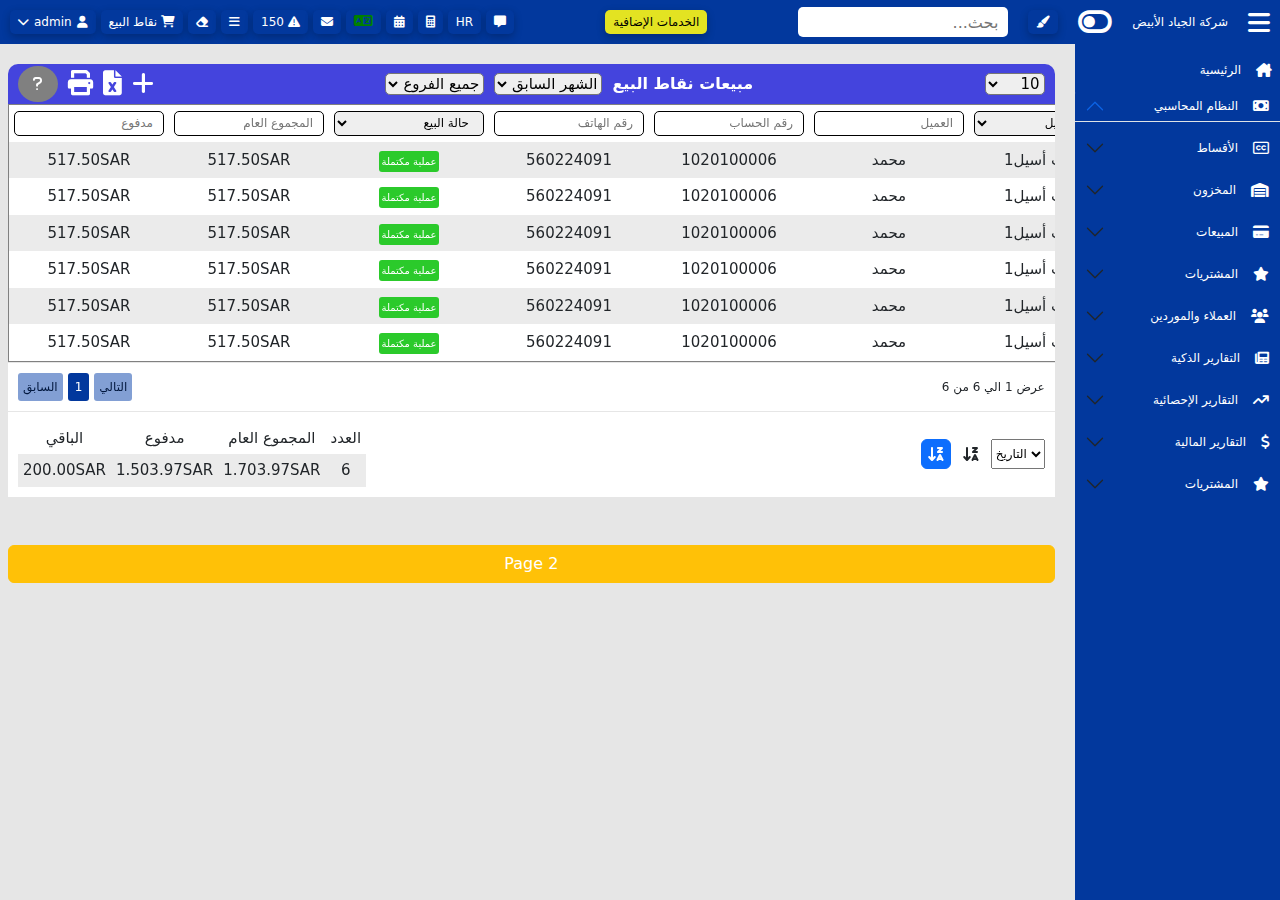
<file: index.html>
<!DOCTYPE html>
<html lang="en">

<head>
    <meta charset="utf-8">
    <meta name="viewport" content="width=device-width, initial-scale=1">
    <title>Dashboard</title>
    <!-- Bootstrap CSS -->
    <link href="./styles/bootstrap.min.css" rel="stylesheet">
    <!-- font awesome -->
    <link rel="stylesheet" href="./styles/all.min.css">
    <!-- custom styles -->
    <link rel="stylesheet" href="./styles/nav.css">
    <link rel="stylesheet" href="./styles/side.css">
    <link rel="stylesheet" href="./styles/index.css">
</head>

<body>
    <nav class="nav">
        <div class="leftNav">
            <button class=""><i class="fa-solid fa-chevron-down"></i>admin <i class="fa-solid fa-user"></i></button>
            <button class="d-none d-md-block">نقاط البيع <i class="fa-solid fa-cart-shopping"></i></button>
            <button class="d-none d-md-block"><i class="fa-solid fa-eraser"></i></button>
            <button class="d-none d-md-block"><i class="fa-solid fa-bars"></i></button>
            <button class="d-none d-md-block"> 150 <i class="fa-solid fa-triangle-exclamation"></i></button>
            <button class="d-none d-md-block"><i class="fa-solid fa-envelope"></i></button>
            <button class="lang d-none d-md-block"><i class="fa-solid fa-language"></i></button>
            <button class="d-none d-md-block"><i class="fa-solid fa-calendar-days"></i></button>
            <button class="d-none d-md-block"><i class="fa-solid fa-calculator"></i></button>
            <button class="d-none d-md-block">HR</button>
            <button class=""><i class="fa-solid fa-message"></i></button>
        </div>
        <div class="center d-none d-xl-block">
            <button class="">الخدمات الإضافية</button>
        </div>
        <div class="rightNav">
            <input type="search" class="d-none d-md-block" name="" placeholder="بحث..." dir="rtl" id="">
            <button class="d-none d-lg-block"><i class="fa-solid fa-paintbrush"></i></button>
            <i class="fa-solid fa-toggle-off d-none d-lg-block"></i>
            <p class="d-none d-lg-block">شركة الجياد الأبيض</p>
            <button class="menu" id="menu"><i class="fa-solid fa-bars"></i></button>
        </div>
    </nav>
    <section class="row justify-content-center">
        <div class="content col">
                <div class="content-head py-0 px-2">
                    <div class="head-right">
                        <select name="" id="">
                            <option value="">10</option>
                            <option value="">20</option>
                            <option value="">30</option>
                            <option value="">40</option>
                            <option value="">50</option>
                            <option value="">60</option>
                        </select>
                    </div>
                    <div class="head-center">
                        <p class="d-none d-md-block">مبيعات نقاط البيع</p>
                        <select name="" id="">
                            <option value="">الشهر السابق</option>
                            <option value="">الشهر السابق</option>
                            <option value="">الشهر السابق</option>
                            <option value="">الشهر السابق</option>
                        </select>
                        <select name="" id="">
                            <option value="">جميع الفروع</option>
                            <option value="">جميع الفروع</option>
                            <option value="">جميع الفروع</option>
                            <option value="">جميع الفروع</option>
                        </select>
                    </div>
                    <div class="head-left d-none d-md-flex">
                        <button><i class="fa-solid fa-plus"></i></button>
                        <button><i class="fa-solid fa-file-excel"></i></button>
                        <button><i class="fa-solid fa-print"></i></button>
                        <button class="help"><i class="fa-solid fa-question"></i></button>
                    </div>
                </div>
                <div class="table-container">
                    <table border="1" class="">
                        <tr>
                            <td><input type="text" placeholder="مدفوع"></td>
                            <td><input type="text" placeholder="المجموع العام"></td>
                            <td>
                                <select name="" id="">
                                    <option value="">حالة البيع</option>
                                </select>
                            </td>
                            <td><input type="text" placeholder="رقم الهاتف"></td>
                            <td><input type="text" placeholder="رقم الحساب"></td>
                            <td><input type="text" placeholder="العميل"></td>
                            <td>
                                <select name="" id="">
                                    <option value="">مبيعات أسيل</option>
                                    <option value="">مبيعات أسيل</option>
                                    <option value="">مبيعات أسيل</option>
                                    <option value="">مبيعات أسيل</option>
                                    <option value="">مبيعات أسيل</option>
                                </select>
                            </td>
                            <td><input type="text" placeholder="الرقم المرجعي" name="" id=""></td>
                            <td><input type="text" placeholder="التاريخ" name="" id=""></td>
                            <td><input type="text" placeholder="الرقم"></td>
                            <td><input type="checkbox" name="" id=""></td>
                        </tr>
                        <tr>
                            <td>517.50SAR</td>
                            <td>517.50SAR</td>
                            <td>
                                <span class="">عملية مكتملة</span>
                            </td>
                            <td>560224091</td>
                            <td>1020100006</td>
                            <td>محمد</td>
                            <td>
                                مبيعات أسيل1
                            </td>
                            <td>INV/2023/7/0140</td>
                            <td>2023-7-27 12:36:34</td>
                            <td>275</td>
                            <td><input type="checkbox" name="" id=""></td>
                        </tr>
                        <tr>
                            <td>517.50SAR</td>
                            <td>517.50SAR</td>
                            <td>
                                <span class="">عملية مكتملة</span>
                            </td>
                            <td>560224091</td>
                            <td>1020100006</td>
                            <td>محمد</td>
                            <td>
                                مبيعات أسيل1
                            </td>
                            <td>INV/2023/7/0140</td>
                            <td>2023-7-27 12:36:34</td>
                            <td>275</td>
                            <td><input type="checkbox" name="" id=""></td>
                        </tr>
                        <tr>
                            <td>517.50SAR</td>
                            <td>517.50SAR</td>
                            <td>
                                <span class="">عملية مكتملة</span>
                            </td>
                            <td>560224091</td>
                            <td>1020100006</td>
                            <td>محمد</td>
                            <td>
                                مبيعات أسيل1
                            </td>
                            <td>INV/2023/7/0140</td>
                            <td>2023-7-27 12:36:34</td>
                            <td>275</td>
                            <td><input type="checkbox" name="" id=""></td>
                        </tr>
                        <tr>
                            <td>517.50SAR</td>
                            <td>517.50SAR</td>
                            <td>
                                <span class="">عملية مكتملة</span>
                            </td>
                            <td>560224091</td>
                            <td>1020100006</td>
                            <td>محمد</td>
                            <td>
                                مبيعات أسيل1
                            </td>
                            <td>INV/2023/7/0140</td>
                            <td>2023-7-27 12:36:34</td>
                            <td>275</td>
                            <td><input type="checkbox" name="" id=""></td>
                        </tr>
                        <tr>
                            <td>517.50SAR</td>
                            <td>517.50SAR</td>
                            <td>
                                <span class="">عملية مكتملة</span>
                            </td>
                            <td>560224091</td>
                            <td>1020100006</td>
                            <td>محمد</td>
                            <td>
                                مبيعات أسيل1
                            </td>
                            <td>INV/2023/7/0140</td>
                            <td>2023-7-27 12:36:34</td>
                            <td>275</td>
                            <td><input type="checkbox" name="" id=""></td>
                        </tr>
                        <tr>
                            <td>517.50SAR</td>
                            <td>517.50SAR</td>
                            <td>
                                <span class="">عملية مكتملة</span>
                            </td>
                            <td>560224091</td>
                            <td>1020100006</td>
                            <td>محمد</td>
                            <td>
                                مبيعات أسيل1
                            </td>
                            <td>INV/2023/7/0140</td>
                            <td>2023-7-27 12:36:34</td>
                            <td>275</td>
                            <td><input type="checkbox" name="" id=""></td>
                        </tr>
                    </table>
                </div>
                <div class="table-pagination">
                    <div class="pagination-left">
                        <span class="">السابق</span>
                        <span class="">1</span>
                        <span class="">التالي</span>
                    </div>
                    <div class="pagination-right">
                        عرض 1 الي 6 من 6
                    </div>
                </div>
                <div class="table-footer">
                    <table>
                        <tr>
                            <td>الباقي</td>
                            <td>مدفوع</td>
                            <td>المجموع العام</td>
                            <td>العدد</td>
                        </tr>
                        <tr>
                            <td>200.00SAR</td>
                            <td>1.503.97SAR</td>
                            <td>1.703.97SAR</td>
                            <td>6</td>
                        </tr>
                    </table>
                    <div class="table-footer-right">
                        <button class="btn btn-primary"><i class="fa-solid fa-arrow-down-z-a"></i></button>
                        <button class="btn"><i class="fa-solid fa-arrow-down-z-a"></i></button>
                        <select name="" id="">
                            <option value="" disabled selected>التاريخ</option>
                        </select>
                    </div>
                </div>
                <a href="./pages/page2.html" class="btn btn-warning w-100 mt-5 text-white">Page 2</a>
        </div>
        <aside id="sideNav" class="sideNav d-none d-md-block col-md-3 col-lg-2 pt-3 px-0">
            <a href="index.html" style="text-decoration: none;" class="link">
                <i class="fa-solid fa-house-chimney"></i>
                الرئيسية
            </a>
            <div class="accordion" id="accordionExample">
                <div class="accordion-item">
                    <h2 class="accordion-header" id="headingOne">
                        <button class="accordion-button" type="button" data-bs-toggle="collapse" data-bs-target="#collapseOne">
                            <span class="">
                                <i class="fa-solid fa-money-bill"></i>
                                النظام المحاسبي
                            </span>
                        </button>
                    </h2>
                    <div id="collapseOne" class="accordion-collapse collapse" aria-labelledby="headingOne"
                        data-bs-parent="#accordionExample">
                        <div class="accordion-body">
                            <ul>
                                <li>قائمة المبيعات <i class="fa-solid fa-plus"></i></li>
                                <li>الفواتير الدورية<i class="fa-solid fa-plus"></i></li>
                                <li>أوامر الصرف المخزونية<i class="fa-solid fa-plus"></i></li>
                                <li>قائمة عروض الأسعار<i class="fa-solid fa-plus"></i></li>
                                <li>إستيراد عملية بيع من ملف CSV<i class="fa-solid fa-plus"></i></li>
                                <li>المرتجعات<i class="fa-solid fa-plus"></i></li>
                                <li>العروض والتخفيضات<i class="fa-solid fa-plus"></i></li>
                                <li>تقرير المبيعات<i class="fa-solid fa-plus"></i></li>
                                <li>مبيعات الأصناف<i class="fa-solid fa-plus"></i></li>
                                <li>المبيعات اليومية<i class="fa-solid fa-plus"></i></li>
                                <li>المبيعات الشهرية<i class="fa-solid fa-plus"></i></li>
                                <li>الأفضل مبيعا<i class="fa-solid fa-plus"></i></li>
                                <li>التسليم<i class="fa-solid fa-plus"></i></li>
                                <li>بطاقات هدية<i class="fa-solid fa-plus"></i></li>
                            </ul>
                        </div>
                    </div>
                </div>
                <div class="accordion-item">
                    <h2 class="accordion-header" id="headingTwo">
                        <button class="accordion-button collapsed" type="button" data-bs-toggle="collapse"
                            data-bs-target="#collapseTwo" aria-expanded="false" aria-controls="collapseTwo">
                            <span class="">
                                <i class="fa-regular fa-closed-captioning"></i>
                                الأقساط
                            </span>
                        </button>
                    </h2>
                    <div id="collapseTwo" class="accordion-collapse collapse" aria-labelledby="headingTwo"
                        data-bs-parent="#accordionExample">
                        <div class="accordion-body">
                            <ul>
                                <li>قائمة المبيعات <i class="fa-solid fa-plus"></i></li>
                                <li>الفواتير الدورية<i class="fa-solid fa-plus"></i></li>
                                <li>أوامر الصرف المخزونية<i class="fa-solid fa-plus"></i></li>
                                <li>قائمة عروض الأسعار<i class="fa-solid fa-plus"></i></li>
                                <li>إستيراد عملية بيع من ملف CSV<i class="fa-solid fa-plus"></i></li>
                                <li>المرتجعات<i class="fa-solid fa-plus"></i></li>
                                <li>العروض والتخفيضات<i class="fa-solid fa-plus"></i></li>
                                <li>تقرير المبيعات<i class="fa-solid fa-plus"></i></li>
                                <li>مبيعات الأصناف<i class="fa-solid fa-plus"></i></li>
                                <li>المبيعات اليومية<i class="fa-solid fa-plus"></i></li>
                                <li>المبيعات الشهرية<i class="fa-solid fa-plus"></i></li>
                                <li>الأفضل مبيعا<i class="fa-solid fa-plus"></i></li>
                                <li>التسليم<i class="fa-solid fa-plus"></i></li>
                                <li>بطاقات هدية<i class="fa-solid fa-plus"></i></li>
                            </ul>
                        </div>
                    </div>
                </div>
                <div class="accordion-item">
                    <h2 class="accordion-header" id="headingThree">
                        <button class="accordion-button collapsed" type="button" data-bs-toggle="collapse"
                            data-bs-target="#collapseThree" aria-expanded="false" aria-controls="collapseThree">
                            <span class="">
                                <i class="fa-solid fa-warehouse"></i>
                                المخزون
                            </span>
                        </button>
                    </h2>
                    <div id="collapseThree" class="accordion-collapse collapse" aria-labelledby="headingThree"
                        data-bs-parent="#accordionExample">
                        <div class="accordion-body">
                            <ul>
                                <li>قائمة المبيعات <i class="fa-solid fa-plus"></i></li>
                                <li>الفواتير الدورية<i class="fa-solid fa-plus"></i></li>
                                <li>أوامر الصرف المخزونية<i class="fa-solid fa-plus"></i></li>
                                <li>قائمة عروض الأسعار<i class="fa-solid fa-plus"></i></li>
                                <li>إستيراد عملية بيع من ملف CSV<i class="fa-solid fa-plus"></i></li>
                                <li>المرتجعات<i class="fa-solid fa-plus"></i></li>
                                <li>العروض والتخفيضات<i class="fa-solid fa-plus"></i></li>
                                <li>تقرير المبيعات<i class="fa-solid fa-plus"></i></li>
                                <li>مبيعات الأصناف<i class="fa-solid fa-plus"></i></li>
                                <li>المبيعات اليومية<i class="fa-solid fa-plus"></i></li>
                                <li>المبيعات الشهرية<i class="fa-solid fa-plus"></i></li>
                                <li>الأفضل مبيعا<i class="fa-solid fa-plus"></i></li>
                                <li>التسليم<i class="fa-solid fa-plus"></i></li>
                                <li>بطاقات هدية<i class="fa-solid fa-plus"></i></li>
                            </ul>
                        </div>
                    </div>
                </div>
                <div class="accordion-item">
                    <h2 class="accordion-header" id="headingFive">
                        <button class="accordion-button collapsed" type="button" data-bs-toggle="collapse"
                            data-bs-target="#collapseFive" aria-expanded="false" aria-controls="collapseFive">
                            <span class="">
                                <i class="fa-solid fa-credit-card"></i>
                                المبيعات
                            </span>
                        </button>
                    </h2>
                    <div id="collapseFive" class="accordion-collapse collapse" aria-labelledby="headingFive"
                        data-bs-parent="#accordionExample">
                        <div class="accordion-body">
                            <ul>
                                <li>قائمة المبيعات <i class="fa-solid fa-plus"></i></li>
                                <li>الفواتير الدورية<i class="fa-solid fa-plus"></i></li>
                                <li>أوامر الصرف المخزونية<i class="fa-solid fa-plus"></i></li>
                                <li>قائمة عروض الأسعار<i class="fa-solid fa-plus"></i></li>
                                <li>إستيراد عملية بيع من ملف CSV<i class="fa-solid fa-plus"></i></li>
                                <li>المرتجعات<i class="fa-solid fa-plus"></i></li>
                                <li>العروض والتخفيضات<i class="fa-solid fa-plus"></i></li>
                                <li>تقرير المبيعات<i class="fa-solid fa-plus"></i></li>
                                <li>مبيعات الأصناف<i class="fa-solid fa-plus"></i></li>
                                <li>المبيعات اليومية<i class="fa-solid fa-plus"></i></li>
                                <li>المبيعات الشهرية<i class="fa-solid fa-plus"></i></li>
                                <li>الأفضل مبيعا<i class="fa-solid fa-plus"></i></li>
                                <li>التسليم<i class="fa-solid fa-plus"></i></li>
                                <li>بطاقات هدية<i class="fa-solid fa-plus"></i></li>
                            </ul>
                        </div>
                    </div>
                </div>
                <div class="accordion-item">
                    <h2 class="accordion-header" id="headingSix">
                        <button class="accordion-button collapsed" type="button" data-bs-toggle="collapse"
                            data-bs-target="#collapseSix" aria-expanded="false" aria-controls="collapseSix">
                            <span class="">
                                <i class="fa-solid fa-star"></i>
                                المشتريات
                            </span>
                        </button>
                    </h2>
                    <div id="collapseSix" class="accordion-collapse collapse" aria-labelledby="headingSix"
                        data-bs-parent="#accordionExample">
                        <div class="accordion-body">
                            3rd
                        </div>
                    </div>
                </div>
                <div class="accordion-item">
                    <h2 class="accordion-header" id="headingSeven">
                        <button class="accordion-button collapsed" type="button" data-bs-toggle="collapse"
                            data-bs-target="#collapseSeven" aria-expanded="false" aria-controls="collapseSeven">
                            <span class="">
                                <i class="fa-solid fa-users"></i>
                                العملاء والموردين
                            </span>
                        </button>
                    </h2>
                    <div id="collapseSeven" class="accordion-collapse collapse" aria-labelledby="headingSeven"
                        data-bs-parent="#accordionExample">
                        <div class="accordion-body">
                            3rd
                        </div>
                    </div>
                </div>
                <div class="accordion-item">
                    <h2 class="accordion-header" id="headingEight">
                        <button class="accordion-button collapsed" type="button" data-bs-toggle="collapse"
                            data-bs-target="#collapseEight" aria-expanded="false" aria-controls="collapseEight">
                            <span class="">
                                <i class="fa-solid fa-newspaper"></i>
                                التقارير الذكية
                            </span>
                        </button>
                    </h2>
                    <div id="collapseEight" class="accordion-collapse collapse" aria-labelledby="headingEight"
                        data-bs-parent="#accordionExample">
                        <div class="accordion-body">
                            3rd
                        </div>
                    </div>
                </div>
                <div class="accordion-item">
                    <h2 class="accordion-header" id="headingNine">
                        <button class="accordion-button collapsed" type="button" data-bs-toggle="collapse"
                            data-bs-target="#collapseNine" aria-expanded="false" aria-controls="collapseNine">
                            <span class="">
                                <i class="fa-solid fa-arrow-trend-up"></i>
                                التقارير الإحصائية
                            </span>
                        </button>
                    </h2>
                    <div id="collapseNine" class="accordion-collapse collapse" aria-labelledby="headingNine"
                        data-bs-parent="#accordionExample">
                        <div class="accordion-body">
                            3rd
                        </div>
                    </div>
                </div>
                <div class="accordion-item">
                    <h2 class="accordion-header" id="headingTen">
                        <button class="accordion-button collapsed" type="button" data-bs-toggle="collapse"
                            data-bs-target="#collapseTen" aria-expanded="false" aria-controls="collapseTen">
                            <span class="">
                                <i class="fa-solid fa-dollar-sign"></i>
                                التقارير المالية
                            </span>
                        </button>
                    </h2>
                    <div id="collapseTen" class="accordion-collapse collapse" aria-labelledby="headingTen"
                        data-bs-parent="#accordionExample">
                        <div class="accordion-body">
                            <ul>
                                <li>تقارير إختيارية </li>
                                <li>تقرير مراكز التكلفة</li>
                                <li>تقرير تماليف المبيعات</li>
                                <li>تقرير السيولة النقدية</li>
                                <li>تقرير المصروفات</li>
                                <li>تقرير العملاء والموردين</li>
                                <li>أعمار ديون الموردين</li>
                                <li>أعمار ديون فواتير المشتريات</li>
                                <li>أعمار ديون العملاء</li>
                                <li>أعمار ديون فواتير المبيعات</li>
                            </ul>
                        </div>
                    </div>
                </div>
                <!-- ------------ -->
                <div class="accordion-item">
                    <h2 class="accordion-header" id="headingEleven">
                        <button class="accordion-button collapsed" type="button" data-bs-toggle="collapse"
                            data-bs-target="#collapseEleven" aria-expanded="false" aria-controls="collapseEleven">
                            <span class="">
                                <i class="fa-solid fa-star"></i>
                                المشتريات
                            </span>
                        </button>
                    </h2>
                    <div id="collapseEleven" class="accordion-collapse collapse" aria-labelledby="headingEleven"
                        data-bs-parent="#accordionExample">
                        <div class="accordion-body">
                            3rd
                        </div>
                    </div>
                </div>
            </div>
        </aside>
    </section>
    <!-- Bootstrap Js -->
    <script src="./scripts/script.js"></script>
    <script src="./scripts/bootstrap.min.js"></script>
    <script src="./scripts/popper.min.js"></script>
    <script src="./scripts/jquery-3.6.0.min.js"></script>
</body>

</html>
</file>
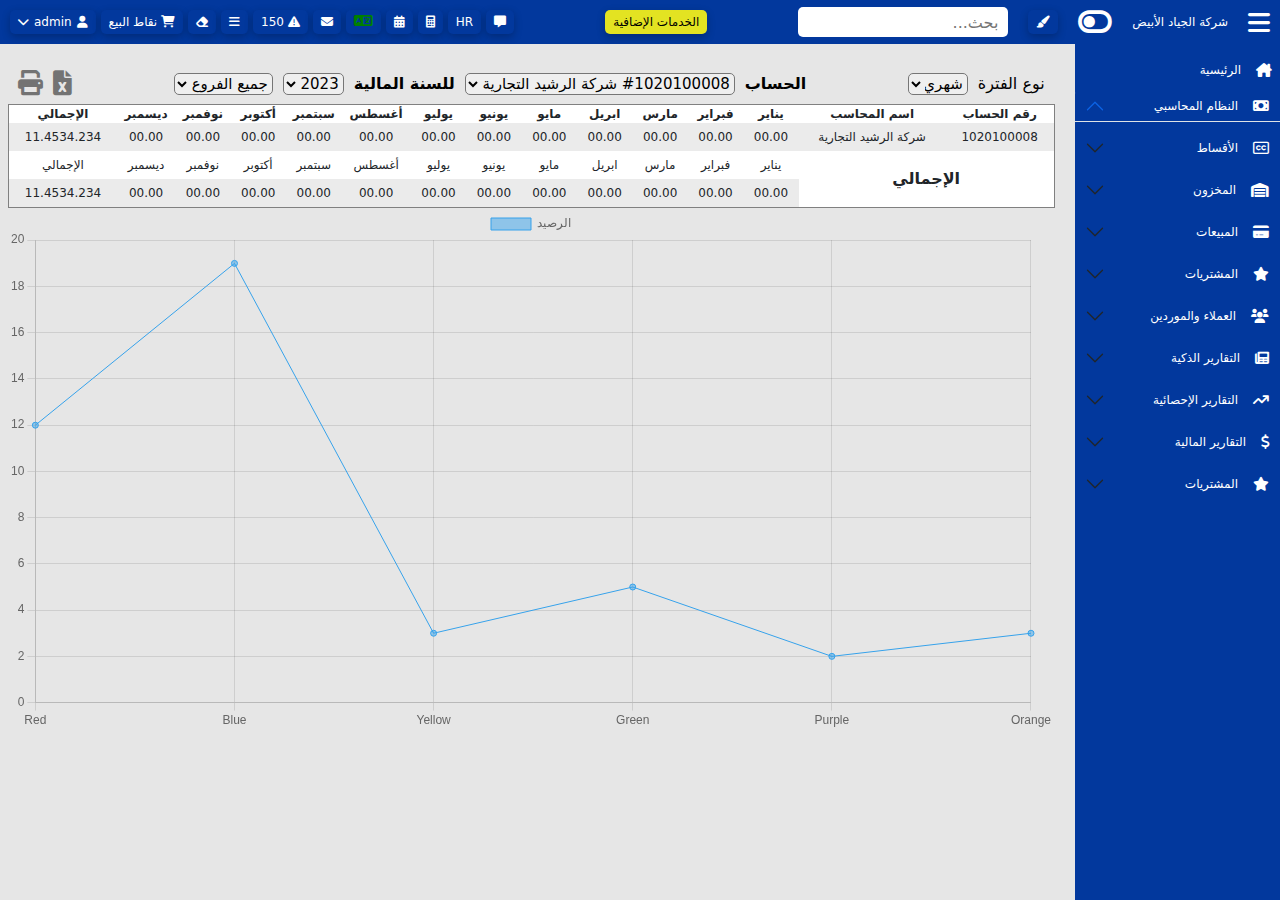
<file: pages/page2.html>
<!DOCTYPE html>
<html lang="en">

<head>
    <meta charset="utf-8">
    <meta name="viewport" content="width=device-width, initial-scale=1">
    <title>Dashboard</title>
    <!-- Bootstrap CSS -->
    <link href="../styles/bootstrap.min.css" rel="stylesheet">
    <!-- font awesome -->
    <link rel="stylesheet" href="../styles/all.min.css">
    <!-- custom styles -->
    <link rel="stylesheet" href="../styles/nav.css">
    <link rel="stylesheet" href="../styles/side.css">
    <link rel="stylesheet" href="../styles/index.css">
</head>

<body>
    <nav class="nav">
        <div class="leftNav">
            <button class=""><i class="fa-solid fa-chevron-down"></i>admin <i class="fa-solid fa-user"></i></button>
            <button class="d-none d-md-block">نقاط البيع <i class="fa-solid fa-cart-shopping"></i></button>
            <button class="d-none d-md-block"><i class="fa-solid fa-eraser"></i></button>
            <button class="d-none d-md-block"><i class="fa-solid fa-bars"></i></button>
            <button class="d-none d-md-block"> 150 <i class="fa-solid fa-triangle-exclamation"></i></button>
            <button class="d-none d-md-block"><i class="fa-solid fa-envelope"></i></button>
            <button class="lang d-none d-md-block"><i class="fa-solid fa-language"></i></button>
            <button class="d-none d-md-block"><i class="fa-solid fa-calendar-days"></i></button>
            <button class="d-none d-md-block"><i class="fa-solid fa-calculator"></i></button>
            <button class="d-none d-md-block">HR</button>
            <button class=""><i class="fa-solid fa-message"></i></button>
        </div>
        <div class="center d-none d-xl-block">
            <button class="">الخدمات الإضافية</button>
        </div>
        <div class="rightNav">
            <input type="search" class="d-none d-md-block" name="" placeholder="بحث..." dir="rtl" id="">
            <button class="d-none d-lg-block"><i class="fa-solid fa-paintbrush"></i></button>
            <i class="fa-solid fa-toggle-off d-none d-lg-block"></i>
            <p class="d-none d-lg-block">شركة الجياد الأبيض</p>
            <button class="menu" id="menu"><i class="fa-solid fa-bars"></i></button>
        </div>
    </nav>
    <section class="row justify-content-center">
        <div class="content col">
            <div class="content-head py-0 px-2 bg-transparent">
                <div class="head-right head-left">
                    <p class="p-0 m-0  text-black">نوع الفترة</p>
                    <select name="" id="">
                        <option value="">شهري</option>
                        <option value="">شهري</option>
                        <option value="">شهري</option>
                        <option value="">شهري</option>
                        <option value="">شهري</option>
                        <option value="">شهري</option>
                    </select>
                </div>
                <div class="head-center">
                    <p class="d-none  text-black d-md-block">الحساب</p>
                    <select name="" id="">
                        <option value="">#1020100008 شركة الرشيد التجارية</option>
                        <option value="">#1020100008 شركة الرشيد التجارية</option>
                        <option value="">#1020100008 شركة الرشيد التجارية</option>
                        <option value="">#1020100008 شركة الرشيد التجارية</option>
                    </select>
                    <p class="d-none  text-black d-md-block">للسنة المالية</p>
                    <select name="" id="">
                        <option value="">2023</option>
                        <option value="">2023</option>
                        <option value="">2023</option>
                        <option value="">2023</option>
                    </select>
                    <select name="" id="">
                        <option value="">جميع الفروع</option>
                        <option value="">جميع الفروع</option>
                        <option value="">جميع الفروع</option>
                        <option value="">جميع الفروع</option>
                    </select>
                </div>
                <div class="head-left d-none d-md-flex">
                    <button class=""><i class="fa-solid text-black-50 fa-file-excel"></i></button>
                    <button class=""><i class="fa-solid text-black-50 fa-print"></i></button>
                </div>
            </div>
            <div class="table-container">
                <table border="1" class="w-100" style="font-size: 12px; text-align: center;">
                    <tr>
                        <th>الإجمالي</th>
                        <th>ديسمبر</th>
                        <th>نوفمبر</th>
                        <th>أكتوبر</th>
                        <th>سبتمبر</th>
                        <th>أغسطس</th>
                        <th>يوليو</th>
                        <th>يونيو</th>
                        <th>مايو</th>
                        <th>ابريل</th>
                        <th>مارس</th>
                        <th>فبراير</th>
                        <th>يناير</th>
                        <th>اسم المحاسب</th>
                        <th>رقم الحساب</th>
                    </tr>
                    <tr>
                        <td>11.4534.234</td>
                        <td>00.00</td>
                        <td>00.00</td>
                        <td>00.00</td>
                        <td>00.00</td>
                        <td>00.00</td>
                        <td>00.00</td>
                        <td>00.00</td>
                        <td>00.00</td>
                        <td>00.00</td>
                        <td>00.00</td>
                        <td>00.00</td>
                        <td>00.00</td>
                        <td>شركة الرشيد التجارية</td>
                        <td>1020100008</td>
                    </tr>
                    <tr>
                        <td>الإجمالي</td>
                        <td>ديسمبر</td>
                        <td>نوفمبر</td>
                        <td>أكتوبر</td>
                        <td>سبتمبر</td>
                        <td>أغسطس</td>
                        <td>يوليو</td>
                        <td>يونيو</td>
                        <td>مايو</td>
                        <td>ابريل</td>
                        <td>مارس</td>
                        <td>فبراير</td>
                        <td>يناير</td>
                        <td rowspan="2" colspan="2" class="fw-bold fs-6">الإجمالي</td>
                    </tr>
                    <tr>
                        <td>11.4534.234</td>
                        <td>00.00</td>
                        <td>00.00</td>
                        <td>00.00</td>
                        <td>00.00</td>
                        <td>00.00</td>
                        <td>00.00</td>
                        <td>00.00</td>
                        <td>00.00</td>
                        <td>00.00</td>
                        <td>00.00</td>
                        <td>00.00</td>
                        <td>00.00</td>
                    </tr>
                </table>
            </div>
                <!-- ------------------- -->
                <div>
                    <canvas id="myChart"></canvas>
                </div>
            </div>
        </div>
        <aside id="sideNav" class="sideNav d-none d-md-block col-md-3 col-lg-2 pt-3 px-0">
            <a href="../index.html" style="text-decoration: none;" class="link">
                <i class="fa-solid fa-house-chimney"></i>
                الرئيسية
            </a>
            <div class="accordion" id="accordionExample">
                <div class="accordion-item">
                    <h2 class="accordion-header" id="headingOne">
                        <button class="accordion-button" type="button" data-bs-toggle="collapse"
                            data-bs-target="#collapseOne">
                            <span class="">
                                <i class="fa-solid fa-money-bill"></i>
                                النظام المحاسبي
                            </span>
                        </button>
                    </h2>
                    <div id="collapseOne" class="accordion-collapse collapse" aria-labelledby="headingOne"
                        data-bs-parent="#accordionExample">
                        <div class="accordion-body">
                            <ul>
                                <li>قائمة المبيعات <i class="fa-solid fa-plus"></i></li>
                                <li>الفواتير الدورية<i class="fa-solid fa-plus"></i></li>
                                <li>أوامر الصرف المخزونية<i class="fa-solid fa-plus"></i></li>
                                <li>قائمة عروض الأسعار<i class="fa-solid fa-plus"></i></li>
                                <li>إستيراد عملية بيع من ملف CSV<i class="fa-solid fa-plus"></i></li>
                                <li>المرتجعات<i class="fa-solid fa-plus"></i></li>
                                <li>العروض والتخفيضات<i class="fa-solid fa-plus"></i></li>
                                <li>تقرير المبيعات<i class="fa-solid fa-plus"></i></li>
                                <li>مبيعات الأصناف<i class="fa-solid fa-plus"></i></li>
                                <li>المبيعات اليومية<i class="fa-solid fa-plus"></i></li>
                                <li>المبيعات الشهرية<i class="fa-solid fa-plus"></i></li>
                                <li>الأفضل مبيعا<i class="fa-solid fa-plus"></i></li>
                                <li>التسليم<i class="fa-solid fa-plus"></i></li>
                                <li>بطاقات هدية<i class="fa-solid fa-plus"></i></li>
                            </ul>
                        </div>
                    </div>
                </div>
                <div class="accordion-item">
                    <h2 class="accordion-header" id="headingTwo">
                        <button class="accordion-button collapsed" type="button" data-bs-toggle="collapse"
                            data-bs-target="#collapseTwo" aria-expanded="false" aria-controls="collapseTwo">
                            <span class="">
                                <i class="fa-regular fa-closed-captioning"></i>
                                الأقساط
                            </span>
                        </button>
                    </h2>
                    <div id="collapseTwo" class="accordion-collapse collapse" aria-labelledby="headingTwo"
                        data-bs-parent="#accordionExample">
                        <div class="accordion-body">
                            <ul>
                                <li>قائمة المبيعات <i class="fa-solid fa-plus"></i></li>
                                <li>الفواتير الدورية<i class="fa-solid fa-plus"></i></li>
                                <li>أوامر الصرف المخزونية<i class="fa-solid fa-plus"></i></li>
                                <li>قائمة عروض الأسعار<i class="fa-solid fa-plus"></i></li>
                                <li>إستيراد عملية بيع من ملف CSV<i class="fa-solid fa-plus"></i></li>
                                <li>المرتجعات<i class="fa-solid fa-plus"></i></li>
                                <li>العروض والتخفيضات<i class="fa-solid fa-plus"></i></li>
                                <li>تقرير المبيعات<i class="fa-solid fa-plus"></i></li>
                                <li>مبيعات الأصناف<i class="fa-solid fa-plus"></i></li>
                                <li>المبيعات اليومية<i class="fa-solid fa-plus"></i></li>
                                <li>المبيعات الشهرية<i class="fa-solid fa-plus"></i></li>
                                <li>الأفضل مبيعا<i class="fa-solid fa-plus"></i></li>
                                <li>التسليم<i class="fa-solid fa-plus"></i></li>
                                <li>بطاقات هدية<i class="fa-solid fa-plus"></i></li>
                            </ul>
                        </div>
                    </div>
                </div>
                <div class="accordion-item">
                    <h2 class="accordion-header" id="headingThree">
                        <button class="accordion-button collapsed" type="button" data-bs-toggle="collapse"
                            data-bs-target="#collapseThree" aria-expanded="false" aria-controls="collapseThree">
                            <span class="">
                                <i class="fa-solid fa-warehouse"></i>
                                المخزون
                            </span>
                        </button>
                    </h2>
                    <div id="collapseThree" class="accordion-collapse collapse" aria-labelledby="headingThree"
                        data-bs-parent="#accordionExample">
                        <div class="accordion-body">
                            <ul>
                                <li>قائمة المبيعات <i class="fa-solid fa-plus"></i></li>
                                <li>الفواتير الدورية<i class="fa-solid fa-plus"></i></li>
                                <li>أوامر الصرف المخزونية<i class="fa-solid fa-plus"></i></li>
                                <li>قائمة عروض الأسعار<i class="fa-solid fa-plus"></i></li>
                                <li>إستيراد عملية بيع من ملف CSV<i class="fa-solid fa-plus"></i></li>
                                <li>المرتجعات<i class="fa-solid fa-plus"></i></li>
                                <li>العروض والتخفيضات<i class="fa-solid fa-plus"></i></li>
                                <li>تقرير المبيعات<i class="fa-solid fa-plus"></i></li>
                                <li>مبيعات الأصناف<i class="fa-solid fa-plus"></i></li>
                                <li>المبيعات اليومية<i class="fa-solid fa-plus"></i></li>
                                <li>المبيعات الشهرية<i class="fa-solid fa-plus"></i></li>
                                <li>الأفضل مبيعا<i class="fa-solid fa-plus"></i></li>
                                <li>التسليم<i class="fa-solid fa-plus"></i></li>
                                <li>بطاقات هدية<i class="fa-solid fa-plus"></i></li>
                            </ul>
                        </div>
                    </div>
                </div>
                <div class="accordion-item">
                    <h2 class="accordion-header" id="headingFive">
                        <button class="accordion-button collapsed" type="button" data-bs-toggle="collapse"
                            data-bs-target="#collapseFive" aria-expanded="false" aria-controls="collapseFive">
                            <span class="">
                                <i class="fa-solid fa-credit-card"></i>
                                المبيعات
                            </span>
                        </button>
                    </h2>
                    <div id="collapseFive" class="accordion-collapse collapse" aria-labelledby="headingFive"
                        data-bs-parent="#accordionExample">
                        <div class="accordion-body">
                            <ul>
                                <li>قائمة المبيعات <i class="fa-solid fa-plus"></i></li>
                                <li>الفواتير الدورية<i class="fa-solid fa-plus"></i></li>
                                <li>أوامر الصرف المخزونية<i class="fa-solid fa-plus"></i></li>
                                <li>قائمة عروض الأسعار<i class="fa-solid fa-plus"></i></li>
                                <li>إستيراد عملية بيع من ملف CSV<i class="fa-solid fa-plus"></i></li>
                                <li>المرتجعات<i class="fa-solid fa-plus"></i></li>
                                <li>العروض والتخفيضات<i class="fa-solid fa-plus"></i></li>
                                <li>تقرير المبيعات<i class="fa-solid fa-plus"></i></li>
                                <li>مبيعات الأصناف<i class="fa-solid fa-plus"></i></li>
                                <li>المبيعات اليومية<i class="fa-solid fa-plus"></i></li>
                                <li>المبيعات الشهرية<i class="fa-solid fa-plus"></i></li>
                                <li>الأفضل مبيعا<i class="fa-solid fa-plus"></i></li>
                                <li>التسليم<i class="fa-solid fa-plus"></i></li>
                                <li>بطاقات هدية<i class="fa-solid fa-plus"></i></li>
                            </ul>
                        </div>
                    </div>
                </div>
                <div class="accordion-item">
                    <h2 class="accordion-header" id="headingSix">
                        <button class="accordion-button collapsed" type="button" data-bs-toggle="collapse"
                            data-bs-target="#collapseSix" aria-expanded="false" aria-controls="collapseSix">
                            <span class="">
                                <i class="fa-solid fa-star"></i>
                                المشتريات
                            </span>
                        </button>
                    </h2>
                    <div id="collapseSix" class="accordion-collapse collapse" aria-labelledby="headingSix"
                        data-bs-parent="#accordionExample">
                        <div class="accordion-body">
                            3rd
                        </div>
                    </div>
                </div>
                <div class="accordion-item">
                    <h2 class="accordion-header" id="headingSeven">
                        <button class="accordion-button collapsed" type="button" data-bs-toggle="collapse"
                            data-bs-target="#collapseSeven" aria-expanded="false" aria-controls="collapseSeven">
                            <span class="">
                                <i class="fa-solid fa-users"></i>
                                العملاء والموردين
                            </span>
                        </button>
                    </h2>
                    <div id="collapseSeven" class="accordion-collapse collapse" aria-labelledby="headingSeven"
                        data-bs-parent="#accordionExample">
                        <div class="accordion-body">
                            3rd
                        </div>
                    </div>
                </div>
                <div class="accordion-item">
                    <h2 class="accordion-header" id="headingEight">
                        <button class="accordion-button collapsed" type="button" data-bs-toggle="collapse"
                            data-bs-target="#collapseEight" aria-expanded="false" aria-controls="collapseEight">
                            <span class="">
                                <i class="fa-solid fa-newspaper"></i>
                                التقارير الذكية
                            </span>
                        </button>
                    </h2>
                    <div id="collapseEight" class="accordion-collapse collapse" aria-labelledby="headingEight"
                        data-bs-parent="#accordionExample">
                        <div class="accordion-body">
                            3rd
                        </div>
                    </div>
                </div>
                <div class="accordion-item">
                    <h2 class="accordion-header" id="headingNine">
                        <button class="accordion-button collapsed" type="button" data-bs-toggle="collapse"
                            data-bs-target="#collapseNine" aria-expanded="false" aria-controls="collapseNine">
                            <span class="">
                                <i class="fa-solid fa-arrow-trend-up"></i>
                                التقارير الإحصائية
                            </span>
                        </button>
                    </h2>
                    <div id="collapseNine" class="accordion-collapse collapse" aria-labelledby="headingNine"
                        data-bs-parent="#accordionExample">
                        <div class="accordion-body">
                            3rd
                        </div>
                    </div>
                </div>
                <div class="accordion-item">
                    <h2 class="accordion-header" id="headingTen">
                        <button class="accordion-button collapsed" type="button" data-bs-toggle="collapse"
                            data-bs-target="#collapseTen" aria-expanded="false" aria-controls="collapseTen">
                            <span class="">
                                <i class="fa-solid fa-dollar-sign"></i>
                                التقارير المالية
                            </span>
                        </button>
                    </h2>
                    <div id="collapseTen" class="accordion-collapse collapse" aria-labelledby="headingTen"
                        data-bs-parent="#accordionExample">
                        <div class="accordion-body">
                            <ul>
                                <li>تقارير إختيارية </li>
                                <li>تقرير مراكز التكلفة</li>
                                <li>تقرير تماليف المبيعات</li>
                                <li>تقرير السيولة النقدية</li>
                                <li>تقرير المصروفات</li>
                                <li>تقرير العملاء والموردين</li>
                                <li>أعمار ديون الموردين</li>
                                <li>أعمار ديون فواتير المشتريات</li>
                                <li>أعمار ديون العملاء</li>
                                <li>أعمار ديون فواتير المبيعات</li>
                            </ul>
                        </div>
                    </div>
                </div>
                <!-- ------------ -->
                <div class="accordion-item">
                    <h2 class="accordion-header" id="headingEleven">
                        <button class="accordion-button collapsed" type="button" data-bs-toggle="collapse"
                            data-bs-target="#collapseEleven" aria-expanded="false" aria-controls="collapseEleven">
                            <span class="">
                                <i class="fa-solid fa-star"></i>
                                المشتريات
                            </span>
                        </button>
                    </h2>
                    <div id="collapseEleven" class="accordion-collapse collapse" aria-labelledby="headingEleven"
                        data-bs-parent="#accordionExample">
                        <div class="accordion-body">
                            3rd
                        </div>
                    </div>
                </div>
            </div>
        </aside>
    </section>
    <!-- chart js -->
    <script src="../scripts/cdn.jsdelivr.net_npm_chart.js"></script>
    <script src="../scripts/chart.js"></script>
    <!-- custom js -->
    <script src="../scripts/script.js"></script>
    <!-- Bootstrap Js -->
    <script src="../scripts/bootstrap.min.js"></script>
    <script src="../scripts/popper.min.js"></script>
    <script src="../scripts/jquery-3.6.0.min.js"></script>
</body>

</html>
</file>
<file: styles/nav.css>
*{
    padding: 0%;
    margin: 0%;
    box-sizing: border-box;
}
body{
    overflow-x: hidden;
}
:root{
    --blue:#02389d;
    --dark_blue:#02183f;
    --light-blue:rgb(68, 68, 221);
}
.nav{
    width: 100%;
    background-color: var(--blue);
    padding: 7px 10px;
    display: flex;
    justify-content: space-between;
    align-items: center;
    box-shadow: rgba(0, 0, 0, 0.3) 0px 19px 38px, rgba(0, 0, 0, 0.22) 0px 15px 12px;
}
.leftNav, .rightNav{
    display: flex;
    gap: 5px;
    justify-content: center;
}
.nav button{
    padding: 3px 8px;
    border-radius: 5px;
    font-size: 12px;
    display: flex;
    justify-content: center;
    align-items: center;
    gap: 5px;
    box-shadow: rgba(0, 0, 0, 0.24) 0px 3px 8px;
    background-color: var(--blue);
    color: white;
    border: none;
}
.lang i{
    font-size: 15px;
    color: green;
}
.center button{
    background-color: rgb(227, 227, 34);
    color: black;
    font-weight: 400;    
}
.rightNav{
    gap: 20px;
    align-items: center;
    justify-content: space-between;
}
.rightNav input{
    padding-right: 10px;
    height: 30px;
    border: none;
    outline: none;
    border-radius: 5px;
}
.fa-toggle-off{
    font-size: 30px;
    color: white;
}
.rightNav p{
    padding: 0;
    margin: 0;
    color: white;
    font-size: 12px;
}
.rightNav .menu{
    box-shadow: none;
    font-size: 25px;
    padding: 0;
}
</file>
<file: styles/side.css>
section{
    height: calc(100vh - 44px);
    overflow-y: auto;
}
aside{
    background-color: var(--blue);
    direction: rtl;
    overflow-x: hidden;
    transition: all ease-in-out .5s;
}
.hide{
    width: 0px !important;
}
.accordion{
    background-color: transparent !important;
}
.accordion-item{
    border-radius: 0px !important;
    background-color: transparent !important;
    border: none !important;
    margin-bottom: 10px;
}
.accordion-item button{
    border-right: 3px solid transparent;
    border-radius: 0px;
    color: white !important;
    background-color: transparent !important;
    font-size: 12px;
    width: 100%;
    height: 20px;
    display: flex;
    justify-content: space-between !important;
}
.accordion-item button span, aside .link{
    display: flex;
    gap: 15px;
    align-items: center;
}
.accordion-body{
    color: white !important;
    font-size: 12px;
    padding: 0;
    background-color: var(--dark_blue);
}
.accordion-body ul{
    display: flex;
    flex-direction: column;
    gap: 5px;
    list-style: none;
    width: 100% !important;
    padding: 0;
}
.accordion-body li{
    padding: 15px 30px 15px 15px;
    width: 100% !important;
    height: 20px;
    display: flex;
    align-items: center;
    justify-content: space-between;
}
.accordion-body li:hover{
    background-color: gray;
}
.accordion-button::after{
    position: absolute;
    left: 10px;
    color: white !important;
}
aside .link{
    color: white;
    font-size: 12px;
    height: 20px;
    padding: 0px 20px;
}
.link:nth-child(1){
    margin-bottom: 10px;
}
aside i{
    font-size: 14px;
}
.accordion-item:has(.show) .accordion-button{
    border-right: 3px solid white ;
}
</file>
<file: styles/index.css>
:root{
    --blue:#02389d;
    --dark_blue:#02183f;
    --light-blue:rgb(68, 68, 221);
}
.content{
    background-color: #e6e6e6;
    padding: 20px;
    overflow-x: auto;
}
.content-head{
    background-color: var(--light-blue);
    display: flex;
    justify-content: space-between;
    align-items: center;
    padding: 3px 10px !important;
    direction: rtl;
    height: 40px;
    border-radius: 10px 10px 0px 0px;
}
.head-left{
    display: flex;
    gap: 10px;
    align-items: center;
}
.head-left button{
    padding: 0px;
    background: transparent;
    border: none;
    outline: none;
    font-size: 25px;
}
.head-left i{
    font-weight:bolder;
    color: white;
}
.help{
    background-color: gray !important;
    padding: 7px 15px !important;
    border-radius: 50%;
    font-size: 15px !important;
}
.head-right select{
    width: 60px;
}
.content-head select{
    font-size: 15px;
    border-radius: 5px;
}
.head-center{
    display: flex;
    align-items: center;
    gap: 10px;
}
.head-center p{
    padding: 0;
    margin: 0;
    color: white;
    font-weight: 600;
}
.table-container{
    direction: ltr;
    max-width: 100% !important;
    overflow: auto !important;
    background-color: white;
}
table td{
    padding: 5px;
    text-align: center;
}
table tr:nth-of-type(even){
    background-color: #ebebeb;
}
table tr:nth-of-type(odd){
    background-color: white;
}
table span{
    padding: 5px 3px;
    color: white;
    background-color: rgb(43, 202, 43);
    font-size: 10px;
    border-radius: 3px;
}
table input,table select{
    width: 150px;
    height: 25px;
    outline: none;
    border: 1px solid black;
    font-size: 12px;
    direction: rtl;
    padding-right: 10px;
    border-radius: 5px;
}
table{
    font-size: 15px;
}
table input[type="checkbox"]{
    width: 20px;
    height: 20px;
}
.table-pagination, .table-footer{
    background-color: white;
    margin-top: 1px;
    display: flex;
    justify-content: space-between;
    align-items: center;
    font-size: 12px;
    padding: 10px;
    gap: 10px;
    flex-wrap: wrap;
}
.pagination-left{
    display: flex;
    gap: 5px;
    align-items: center;
}
.table-pagination .pagination-left span:nth-of-type(even){
    background-color: var(--blue);
    padding: 5px 7px;
    border-radius: 3px;
    color: white;
}
.table-pagination .pagination-left span:nth-of-type(odd){
    background-color: #829fd4;
    padding: 5px;
    color: var(--dark_blue);
    border-radius: 3px;
}
.table-footer-right{
    display: flex;
    gap: 5px;
}
.table-footer-right button{
    width: 30px;
    height: 30px;
    display: flex;
    justify-content: center;
    align-items: center;
}
</file>
